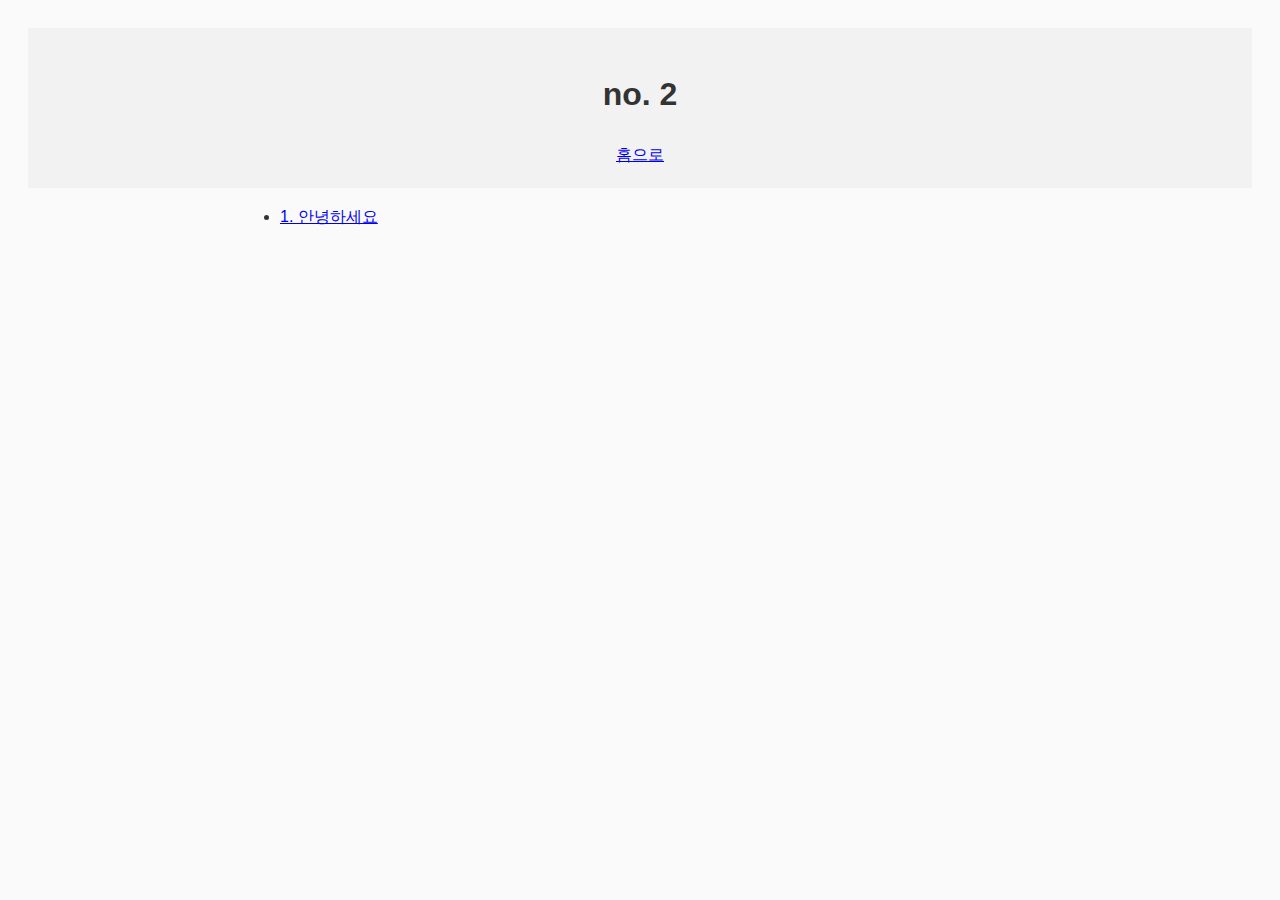
<file: blog.html>
<!DOCTYPE html>
<html lang="ko">
<head>
  <meta charset="UTF-8" />
  <meta name="viewport" content="width=device-width, initial-scale=1.0"/>
  <title>페이지 2</title>
  <link rel="stylesheet" href="style.css" />
</head>
<body>
  <header><h1>no. 2</h1><a href="index.html">홈으로</a></header>
  <main>
    <ul>
      <li><a href="post-1.html">1. 안녕하세요</a></li>
    </ul>
  </main>
</body>
</html>
</file>
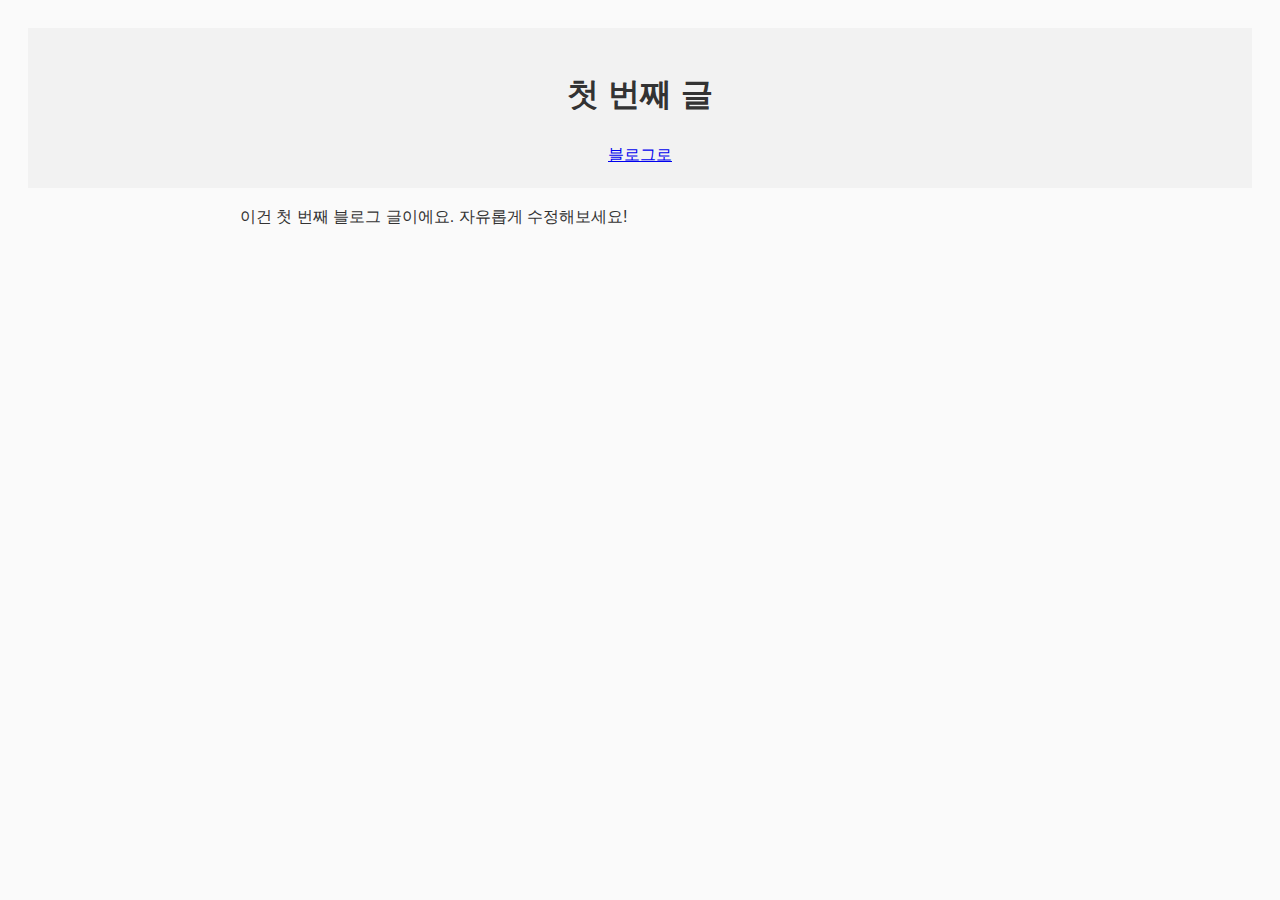
<file: post-1.html>
<!DOCTYPE html>
<html lang="ko">
<head>
  <meta charset="UTF-8" />
  <meta name="viewport" content="width=device-width, initial-scale=1.0"/>
  <title>첫 번째 글</title>
  <link rel="stylesheet" href="style.css" />
</head>
<body>
  <header><h1>첫 번째 글</h1><a href="blog.html">블로그로</a></header>
  <main>
    <p>이건 첫 번째 블로그 글이에요. 자유롭게 수정해보세요!</p>
  </main>
</body>
</html>
</file>
<file: style.css>
body {
  font-family: 'Arial', sans-serif;
  background: #fafafa;
  color: #333;
  line-height: 1.6;
  padding: 20px;
}
header {
  background: #f2f2f2;
  padding: 20px;
  text-align: center;
}
header nav a {
  margin: 0 10px;
  color: #333;
  text-decoration: none;
}
main {
  max-width: 800px;
  margin: 0 auto;
}
img {
  max-width: 100%;
  height: auto;
}
</file>
